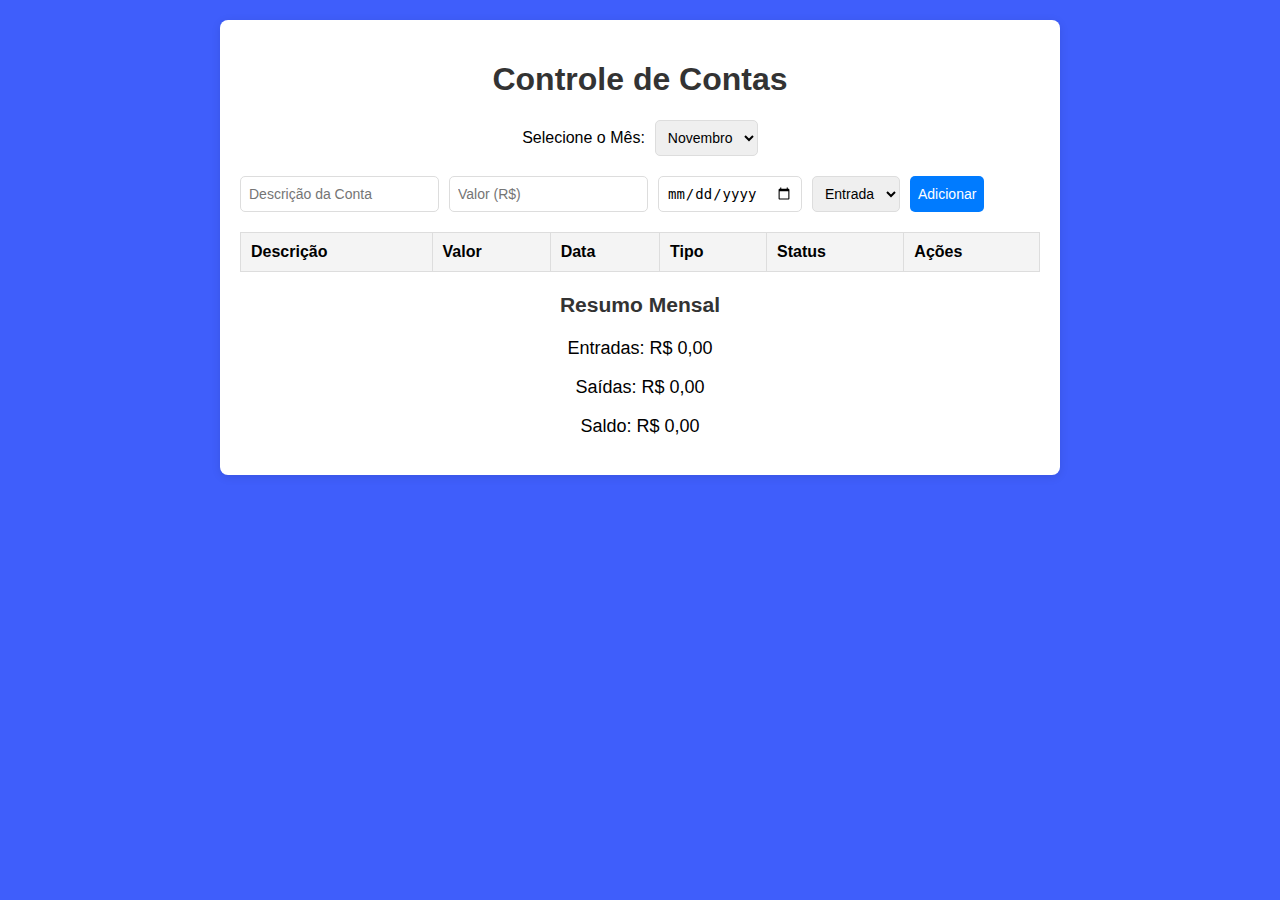
<file: index.html>
<!DOCTYPE html>
<html lang="pt-br">
<head>
    <meta charset="UTF-8">
    <meta name="viewport" content="width=device-width, initial-scale=1.0">
    <title>Controle de Contas</title>
    <link rel="stylesheet" href="style.css">
</head>
<body>
    <div class="container">
        <h1>Controle de Contas</h1>

        <!-- Seleção de Mês -->
        <div class="month-selector">
            <label for="month">Selecione o Mês:</label>
            <select id="month">
                <option value="Janeiro">Janeiro</option>
                <option value="Fevereiro">Fevereiro</option>
                <option value="Março">Março</option>
                <option value="Abril">Abril</option>
                <option value="Maio">Maio</option>
                <option value="Junho">Junho</option>
                <option value="Julho">Julho</option>
                <option value="Agosto">Agosto</option>
                <option value="Setembro">Setembro</option>
                <option value="Outubro">Outubro</option>
                <option value="Novembro" selected>Novembro</option>
                <option value="Dezembro">Dezembro</option>
            </select>
        </div>

      
        <!-- Formulário para adicionar transações -->
        <div class="form">
            
            <input type="text" id="description" placeholder="Descrição da Conta">
            <input type="number" id="amount" placeholder="Valor (R$)" step="0.01">
            <input type="date" id="dueDate">
            <select id="type">
                <option value="entrada">Entrada</option>
                <option value="saida">Saída</option>
            </select>
            <button id="add-transaction-btn">Adicionar</button>
        </div>
        
        <!-- Tabela de transações -->
        <table>
            <thead>
                <tr>
                    <th>Descrição</th>
                    <th>Valor</th>
                    <th>Data</th>
                    <th>Tipo</th>
                    <th>Status</th>
                    <th>Ações</th>
                </tr>
            </thead>
            <tbody id="transaction-list">
                <!-- As transações serão exibidas aqui -->
            </tbody>
        </table>

        <!-- Resumo -->
        <div class="summary">
            <h3>Resumo Mensal</h3>
            <p>Entradas: <span id="income">R$ 0.00</span></p>
            <p>Saídas: <span id="expense">R$ 0.00</span></p>
            <p>Saldo: <span id="balance">R$ 0.00</span></p>
        </div>
    </div>

    <script src="script.js"></script>
</body>
</html>
</file>
<file: style.css>
/* Estilização básica */
body {
  font-family: Arial, sans-serif;
  
  margin: 0;
  padding: 0;
  background: rgb(63,94,251);
 
}



.container {
  max-width: 800px;
  margin:20px auto;
  background: #fff;
  padding: 20px;
  border-radius: 8px;
  box-shadow: 0 2px 10px rgba(0, 0, 0, 0.1);
  
}

.month-selector{
  margin-bottom: 20px;
  display: flex;
  justify-content: center;
  gap: 10px;
  align-items: center;
}

label,select{
  font-size: 16px;
}

h1, h3 {
  text-align: center;
  color: #333;
}

.form {
  display: flex;
  flex-wrap: wrap;
  gap: 10px;
  margin-bottom: 20px;
}

input, select, button {
  padding: 8px;
  font-size: 14px;
  border: 1px solid #ddd;
  border-radius: 5px;
}

button {
  background-color: #007bff;
  color: white;
  cursor: pointer;
  border: none;
  font-size: 14px;
  
}

button:hover {
  background-color: #0056b3;
}

table {
  width: 100%;
  border-collapse: collapse;
  margin-bottom: 20px;
}

th, td {
  border: 1px solid #ddd;
  padding: 10px;
  text-align: left;
}

th {
  background-color: #f4f4f4;
}

.paid {
  text-decoration: line-through;
  color: green;
}

.summary {
  text-align: center;
  font-size: 18px;
}
</file>
